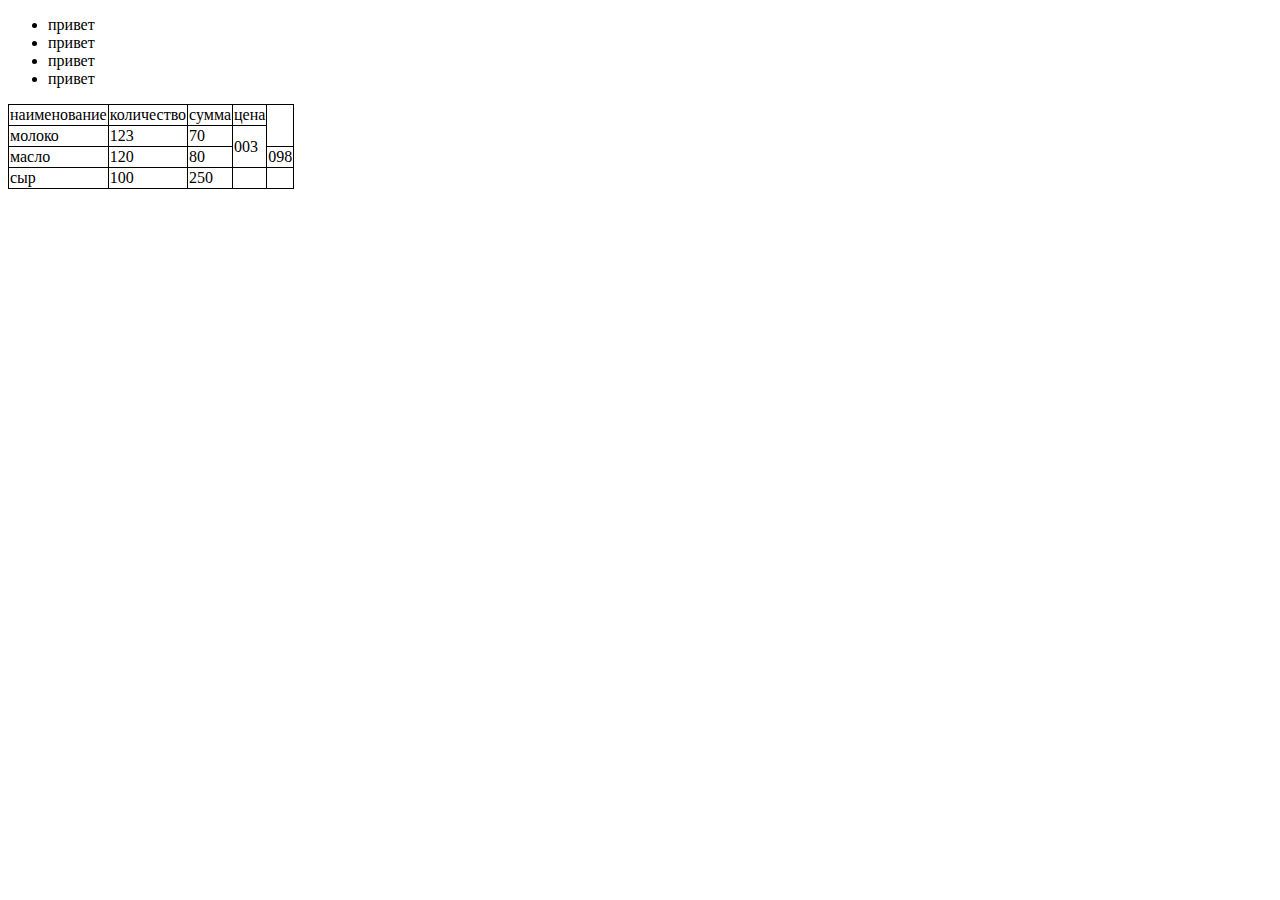
<file: tariel/index.html>
<!DOCTYPE html>
<html lang="en">
<head>
    <meta charset="UTF-8">
    <meta http-equiv="X-UA-Compatible" content="IE=edge">
    <meta name="viewport" content="width=device-width, initial-scale=1.0">
    <title>Document</title>
    <link rel="stylesheet" href="./style.css">
</head>
<body>
  <ul>
    <li>привет</li>
    <li>привет</li>
    <li>привет</li>
    <li>привет</li>
  </ul>
    <table>  
         <tr>
            <td>наименование</td>
            <td>количество</td>
            <td>сумма</td>
            <td>цена</td>
        <tr>

        <tr>
                <td>молоко</td>
                <td>123</td>
                <td>70</td>
                <td rowspan="2">003</td>
        </tr>

        <tr>
                    <td>масло</td>
                    <td>120</td>
                    <td>80</td>
                    <td colspan="2">098</td>
        </tr>
        <tr>
            
            <td>сыр</td>
            <td>100</td>
            <td>250</td>
            <td></td>
        </tr>
    </table>
   
           
         
</body>
</html>
</file>
<file: tariel/style.css>
td, table{
    border: 1px black solid;
    border-collapse:collapse;
}
</file>
